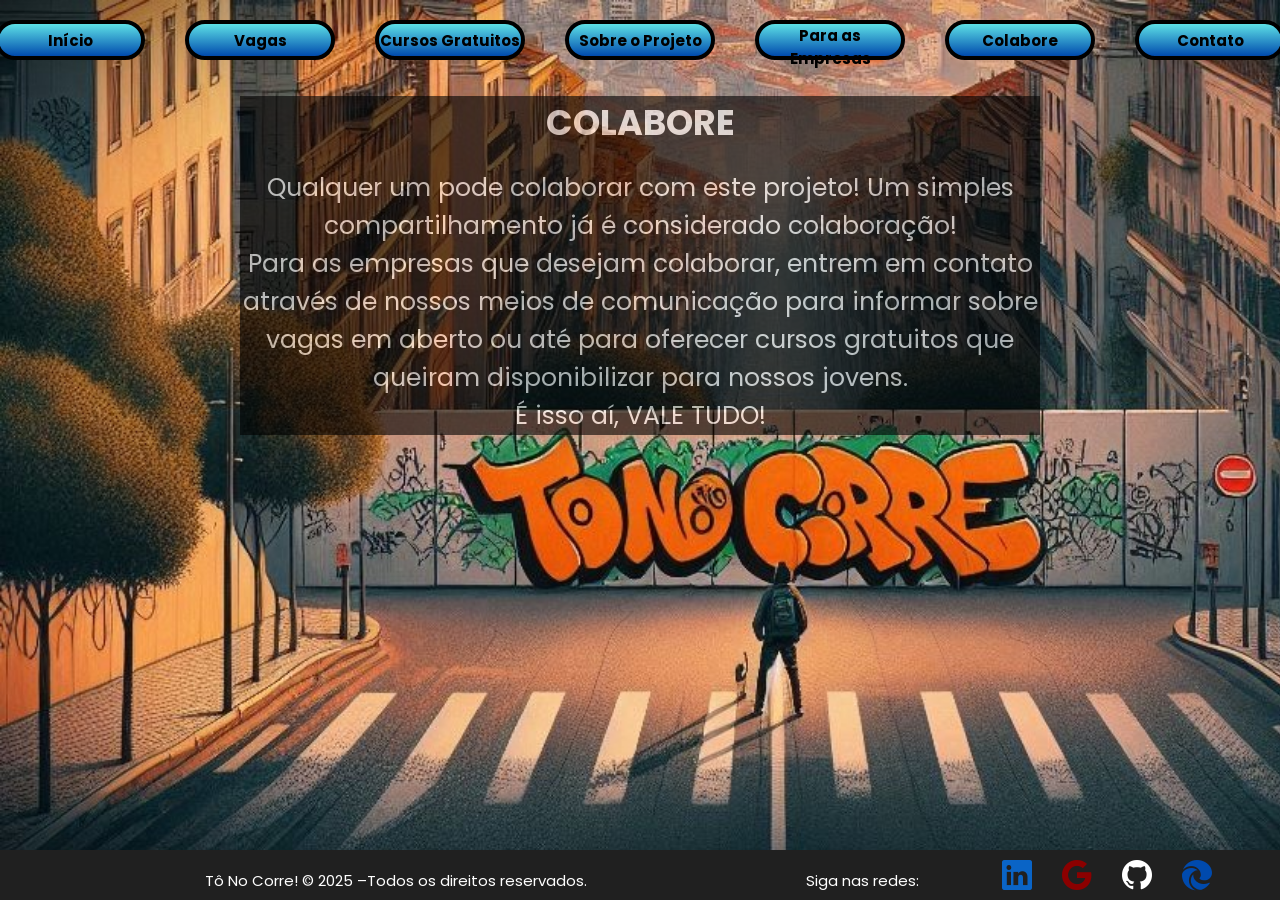
<file: index.html>
<!DOCTYPE html>
<html lang="pt-BR">
<head>
    <meta charset="UTF-8">
    <meta name="viewport" content="width=device-width, initial-scale=1.0">
    <title>Tô no Corre - Colabore</title>
    <link rel="stylesheet" href="style.css">
     <link rel="stylesheet" href="https://cdn.jsdelivr.net/npm/bootstrap-icons@1.11.3/font/bootstrap-icons.min.css">

</head>
<body>
    <nav> 
        <a href="https://felipeaugustofialho.github.io/ToNoCorre-inicio/"><button class="links">Início</button></a>
        <a href="https://felipeaugustofialho.github.io/ToNoCorre-Vagas/"><button class="links"> Vagas</button></a>
        <a href="https://felipeaugustofialho.github.io/ToNoCorre-Cursos/"> <button class="links">Cursos Gratuitos</button></a>
        <a href="https://felipeaugustofialho.github.io/ToNoCorre-Sobre/"><button class="links"> Sobre o Projeto</button></a>
        <a href="https://felipeaugustofialho.github.io/ToNoCorre-Empresas/"><button class="links"> Para as Empresas</button></a>
        <a href="https://felipeaugustofialho.github.io/ToNoCorre-Colabore/"><button class="links"> Colabore</button></a>
        <a href="https://felipeaugustofialho.github.io/ToNoCorre-Contato/"><button class="links">Contato</button></a>
    </nav>


     <nav class="navMobile">
    <div class="menu-icon">
        <i class="bi-list"></i>
    </div>

    <ul class="menu-options">
        <li><a href="https://felipeaugustofialho.github.io/ToNoCorre-inicio/">Início</a></li>
        <li><a href="https://felipeaugustofialho.github.io/ToNoCorre-Vagas/">Vagas</a></li>
        <li><a href="https://felipeaugustofialho.github.io/ToNoCorre-Cursos/">Cursos Gratuitos</a></li>
        <li><a href="https://felipeaugustofialho.github.io/ToNoCorre-Sobre/">Sobre o Projeto</a></li>
        <li><a href="https://felipeaugustofialho.github.io/ToNoCorre-Empresas/">Para as Empresas</a></li>
        <li><a href="https://felipeaugustofialho.github.io/ToNoCorre-Colabore/">Colabore</a></li>
        <li><a href="https://felipeaugustofialho.github.io/ToNoCorre-Contato/">Contato</a></li>
    </ul>
</nav>

<div class="colabore">
    <h2>COLABORE</h2>

    <p>Qualquer um pode colaborar com este projeto! Um simples compartilhamento já é considerado colaboração!</p>
    
    <p>Para as empresas que desejam colaborar, entrem em contato através de nossos meios de comunicação para informar 
        sobre vagas em aberto ou até para oferecer cursos gratuitos que queiram disponibilizar para nossos jovens.</p>
     <p> É isso aí, VALE TUDO!</p>
        </div>

      
    <footer>
        <p class="pFooter">Tô No Corre! © 2025 –Todos os direitos reservados. </p>
        
        <p class="p2Footer">Siga nas redes:</p>
                
        <a href="https://www.linkedin.com/company/to-no-corre/" target="_blank"><i class="bi bi-linkedin"></i></a>
        
        <a href="mailto:tonocorre.oficial@gmail.com?subject=
        Assunto do email">
            <i class="bi bi-google"></i></a>
        <a href="https://github.com/FelipeAugustoFialho" target="_blank"> <i class="bi bi-github"></i></a>

        <a href="https://felipeaugustofialho.github.io/Portfolio/" target="_blank"> <i
                class="bi bi-browser-edge"></i></a>
        
        
    </footer>


      <script src="script.js"></script>
        

</body>
</html>
</file>
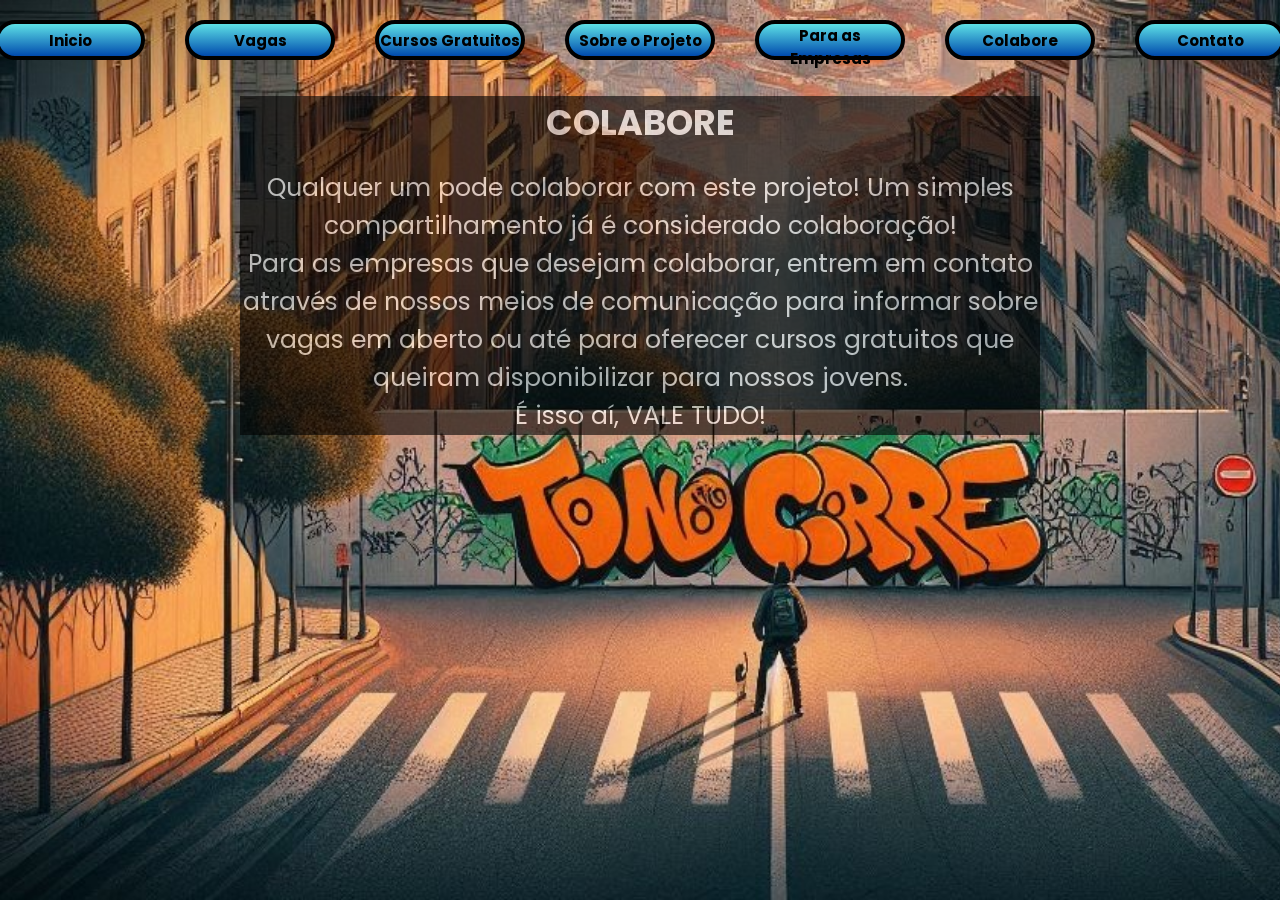
<file: colabore.html>
<!DOCTYPE html>
<html lang="pt-BR">
<head>
    <meta charset="UTF-8">
    <meta name="viewport" content="width=device-width, initial-scale=1.0">
    <title>Tô no Corre - Colabore</title>
    <link rel="stylesheet" href="style.css">
</head>
<body>
    <nav> 
        <a href="../Home/index.html"><button class="links">Inicio</button></a>
        <a href="./../Vagas/vagas.html"><button class="links"> Vagas</button></a>
        <a href="./../Cursos/cursos.html"> <button class="links">Cursos Gratuitos</button></a>
        <a href="./../Sobre/sobre.html"><button class="links"> Sobre o Projeto</button></a>
        <a href="./../Empresas/empresas.html"><button class="links"> Para as Empresas</button></a>
        <a href="./../Colabore/colabore.html"><button class="links"> Colabore</button></a>
        <a href="./../Contato/contato.html"><button class="links">Contato</button></a>
    </nav>
<div class="colabore">
    <h2>COLABORE</h2>

    <p>Qualquer um pode colaborar com este projeto! Um simples compartilhamento já é considerado colaboração!</p>
    
    <p>Para as empresas que desejam colaborar, entrem em contato através de nossos meios de comunicação para informar 
        sobre vagas em aberto ou até para oferecer cursos gratuitos que queiram disponibilizar para nossos jovens.</p>
     <p> É isso aí, VALE TUDO!</p>
        </div>
        

</body>
</html>
</file>
<file: style.css>
@import url('https://fonts.googleapis.com/css2?family=Poppins:wght@400;600&display=swap');

* {

    margin: 0;
    padding: 0;
    box-sizing: border-box;
    color: #FFFFFF;
    font-family: 'Poppins';
}

html,
body {
    height: 100%;
    margin: 0;
    display: flex;
    flex-direction: column;
    overflow-x: hidden;
    overflow: hidden;


}

body {
    flex: 1;
}

body {
    background-image: url(./pag5.jpg);
    background-size: cover;
}


nav {
    display: flex;
    gap: 40px;
    text-align: center;
    justify-content: center;
}

.navMobile {

    display: none;


}

button {
    background: linear-gradient(#5de0e6, #004aad);
    width: 150px;
    height: 40px;
    border-radius: 50px;
    border: 4px solid black;
    font-size: 15px;
    margin-top: 20px;
    color: black;
    font-weight: bolder;
}

.links:hover {
    text-decoration: none;
    color: #FFFFFF;
    cursor: pointer;
    border: #FFFFFF
}

.colabore {


    text-align: center;
    margin: auto;
    margin-top: 25px;

    width: 800px;
    background-color: black;
    opacity: 0.6;

}

h2 {
    font-size: 35px;
    margin-bottom: 20px;
}

p {
    font-size: 25px;
}

footer {
    color: #FFFFFF;
    display: flex;
    justify-content: center;
    font-size: 30px;
    gap: 30px;
    height: 50px;
    background-color: #202020;




}

.pFooter {

    font-size: 15px;
    justify-content: center;
    color: #FFFFFF;
    margin-top: 19px;
    margin-left: 136px;
    margin-right: 53px;
    font-family: Poppins;
}



.p2Footer {

    font-size: 15px;
    justify-content: center;
    color: #FFFFFF;
    margin-top: 19px;
    margin-left: 136px;
    margin-right: 53px;
    font-family: Poppins;
}

.bi-linkedin {
    margin-top: 10px;
    display: inline-flex;
    gap: 10px;

}


.bi-google {
    display: inline-flex;
    margin-top: 10px;
    gap: 10px;
}

.bi-github {
    display: inline-flex;
    margin-top: 10px;
    gap: 10px;
}

.bi-browser-edge {
    display: inline-flex;
    margin-top: 10px;
    gap: 10px;
}

/*
a{
    margin-top: 4px;
}
*/



.bi-linkedin {
    color: rgb(10, 100, 198);
}

.bi-google {
    color: darkred;
}

.bi-github {

    color: #FFFFFF;

}

.bi-browser-edge {
    color: #004aad;
}


/* Menu mobile escondido inicialmente */
.menu-options {
    display: none;
    background-color: #000;
    opacity: 0.97;
    padding: 10px;
    position: absolute;
    right: -20px;
    top: 65px;
    border-radius: 20px;
    z-index: 1;
}

.menu-options li {
    list-style: none;
    margin: 10px 10px 10px -37px;
}

.menu-options li a {
    color: white;
    text-decoration: none;
}



@media screen and (max-width: 700px) {
    nav {
        display: none;
    }

    body {
        background-repeat: round;
    }

    .navMobile {
        display: grid;
    }

    .list {
        display: grid;
        margin: auto;
        background-color: black;
        width: 150px;
    }

    .menu-options.active {
        display: grid;
        margin-right: 145px;
    }

    .menu-options.active+

    /* Ícone do menu */
    .menu-icon {
        font-size: 30px;
        cursor: pointer;
        color: black;
    }


    .bi-list {
        font-size: 50px;
        cursor: pointer;

    }

    .bi-list:hover {
        color: #000;
        background: linear-gradient(#5de0e6, #004aad);
        border-radius: 20px;
        transition: 1s;
    }





    .colabore {
        width: 360px;

        /* margin-bottom: 217px;*/

    }

    p {
        font-size: 18px;
    }

    footer {
        color: #FFFFFF;
        display: block;
        justify-content: center;
        font-size: 25px;
        gap: 30px;
        height: 77px;
        width: 100vw;
        background-color: #202020;
        margin-top: -13px;
    }

    a {
        margin-left: 60px;
    }

    .pFooter {
        font-size: 12px;
        margin-left: 30px;
        margin-top: 3px;
    }



    .p2Footer {
        font-size: 12px;
        justify-content: center;
        margin-top: 1px;
        margin-bottom: -4px;
        margin-left: 130px;
        margin-right: 35px;

    }

    .bi-linkedin {
        margin-top: 10px;
        margin-left: -25px;
    }

}
</file>
